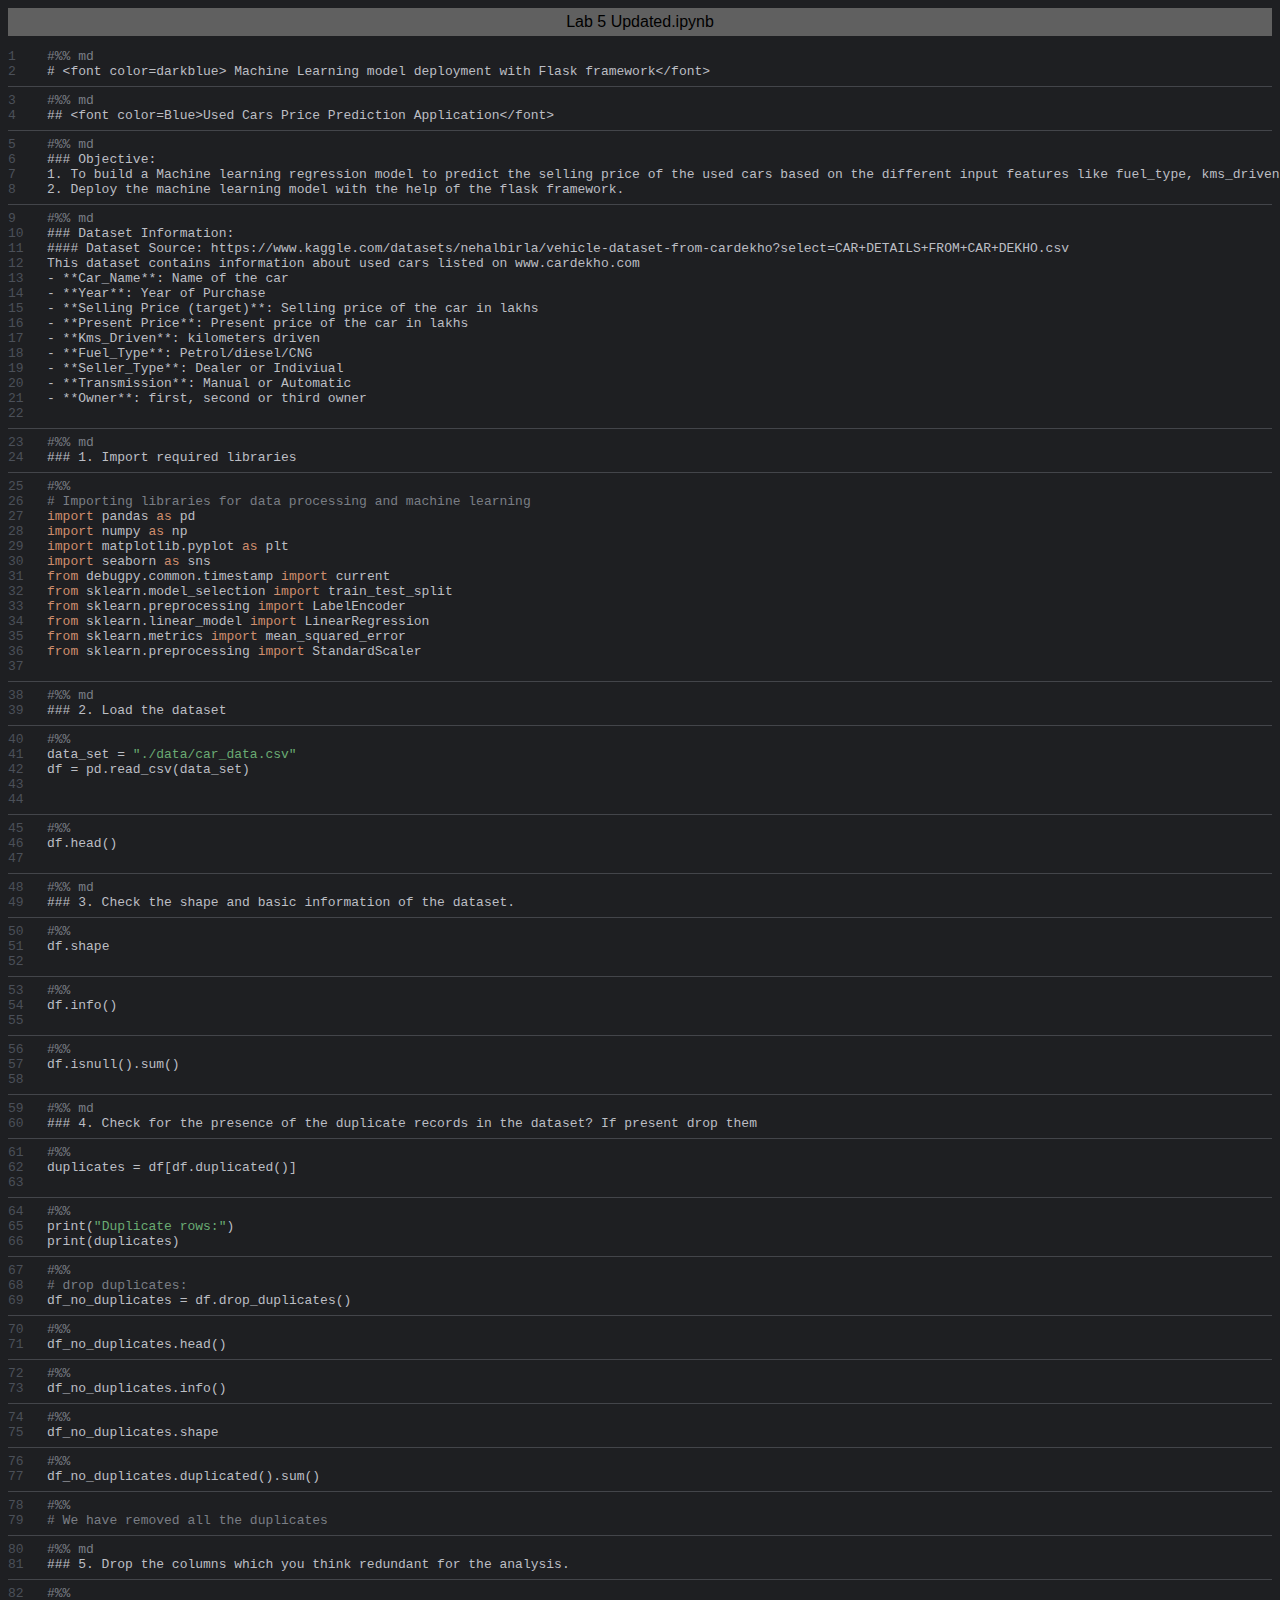
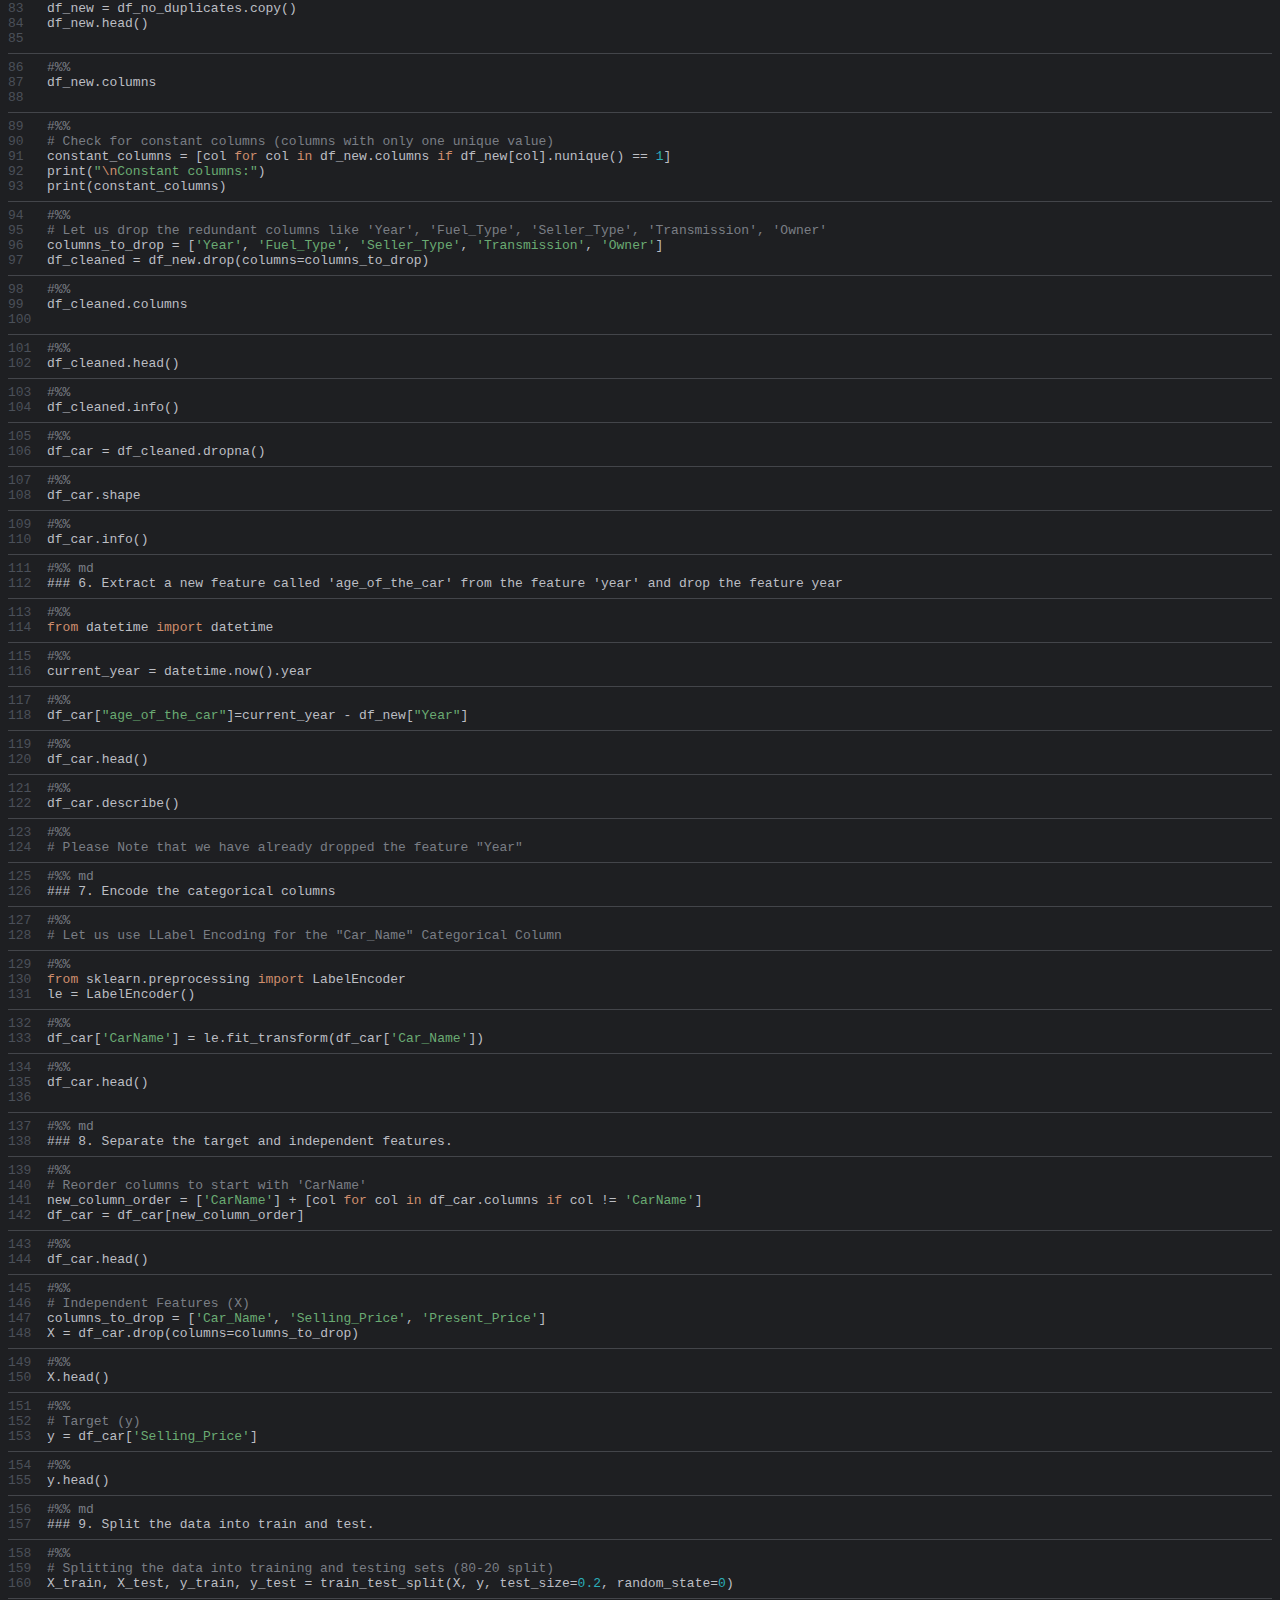
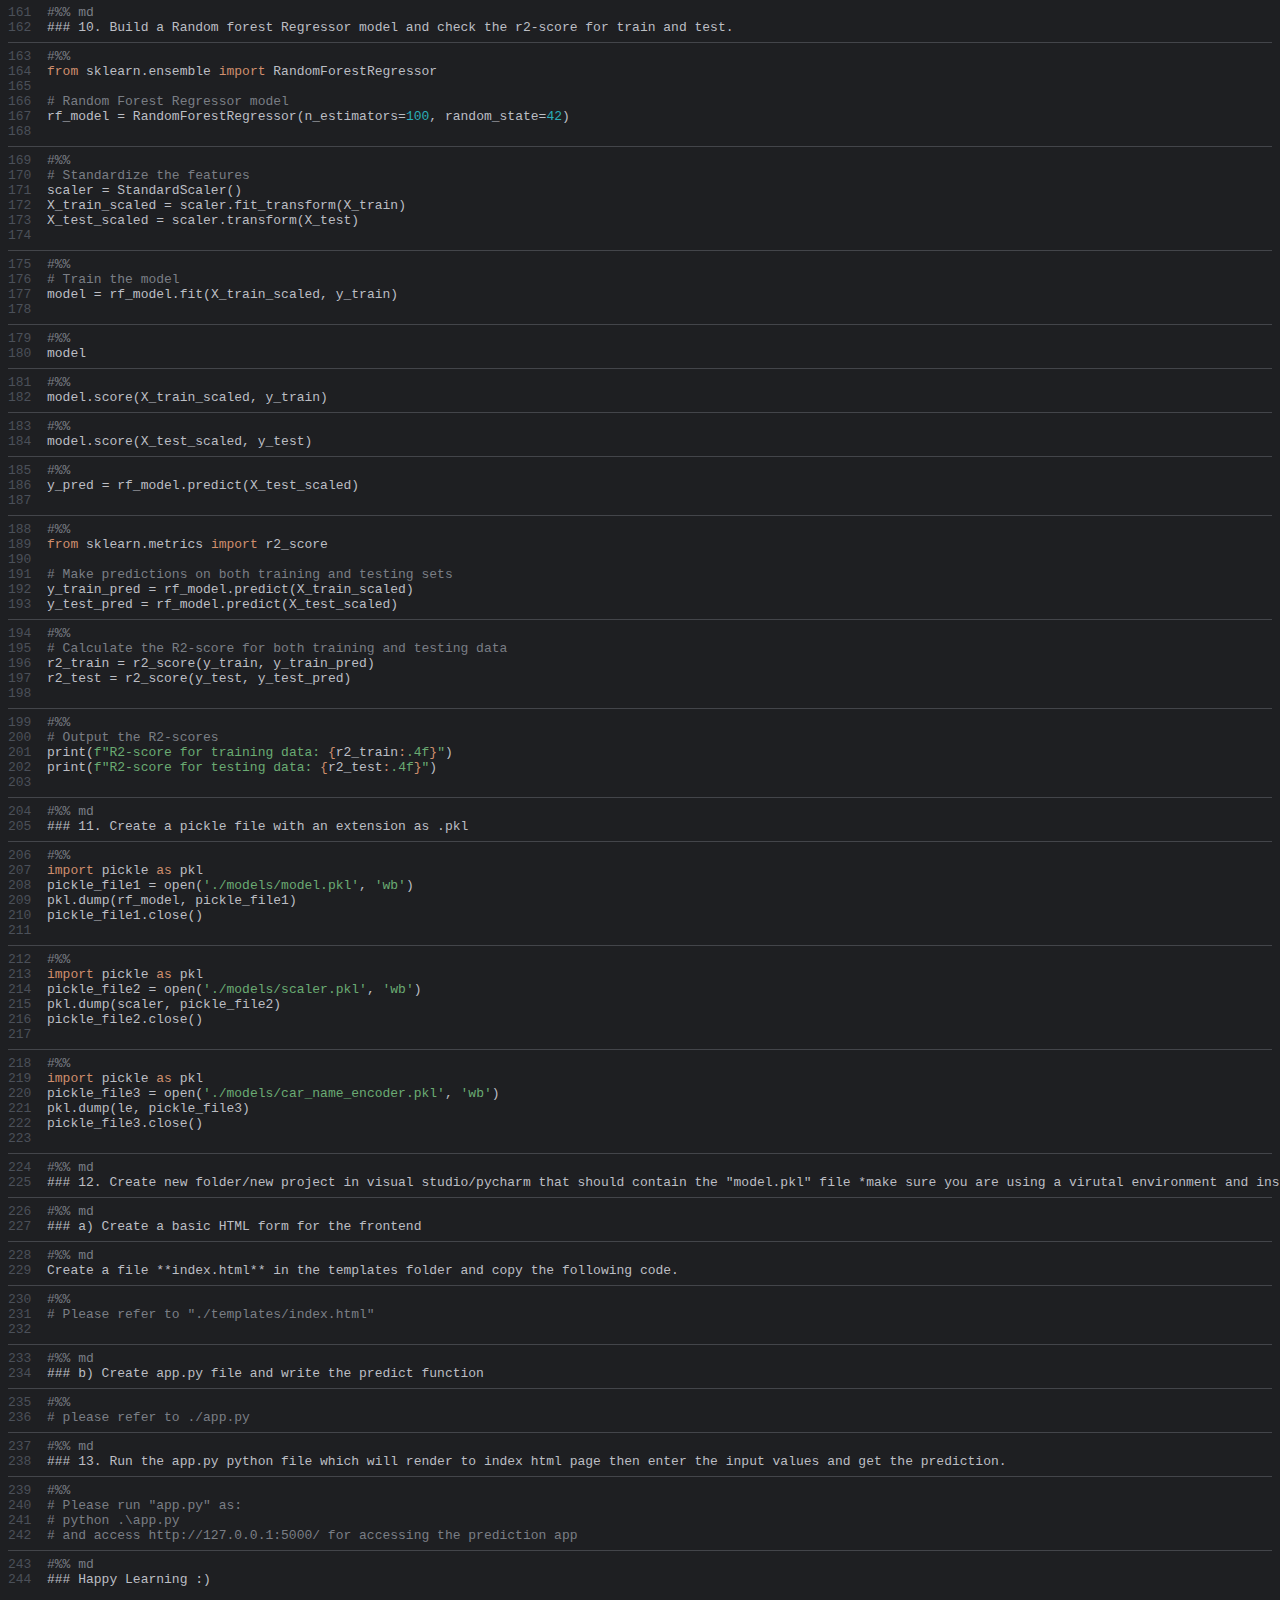
<file: Lab-5-Updated.html>
<html>
<head>
<title>Lab 5 Updated.ipynb</title>
<meta http-equiv="Content-Type" content="text/html; charset=utf-8">
<style type="text/css">
.s0 { color: #7a7e85;}
.s1 { color: #bcbec4;}
.s2 { color: #cf8e6d;}
.s3 { color: #bcbec4;}
.s4 { color: #6aab73;}
.s5 { color: #2aacb8;}
.ls0 { height: 1px; border-width: 0; color: #43454a; background-color:#43454a}
.ln { color: #4b5059; font-weight: normal; font-style: normal; }
</style>
</head>
<body bgcolor="#1e1f22">
<table CELLSPACING=0 CELLPADDING=5 COLS=1 WIDTH="100%" BGCOLOR="#606060" >
<tr><td><center>
<font face="Arial, Helvetica" color="#000000">
Lab 5 Updated.ipynb</font>
</center></td></tr></table>
<pre><a name="l1"><span class="ln">1    </span></a><span class="s0">#%% md 
<a name="l2"><span class="ln">2    </span></a></span><span class="s1"># &lt;font color=darkblue&gt; Machine Learning model deployment with Flask framework&lt;/font&gt; <hr class="ls0"><a name="l3"><span class="ln">3    </span></a></span><span class="s0">#%% md 
<a name="l4"><span class="ln">4    </span></a></span><span class="s1">## &lt;font color=Blue&gt;Used Cars Price Prediction Application&lt;/font&gt; <hr class="ls0"><a name="l5"><span class="ln">5    </span></a></span><span class="s0">#%% md 
<a name="l6"><span class="ln">6    </span></a></span><span class="s1">### Objective: 
<a name="l7"><span class="ln">7    </span></a>1. To build a Machine learning regression model to predict the selling price of the used cars based on the different input features like fuel_type, kms_driven, type of transmission etc. 
<a name="l8"><span class="ln">8    </span></a>2. Deploy the machine learning model with the help of the flask framework. <hr class="ls0"><a name="l9"><span class="ln">9    </span></a></span><span class="s0">#%% md 
<a name="l10"><span class="ln">10   </span></a></span><span class="s1">### Dataset Information: 
<a name="l11"><span class="ln">11   </span></a>#### Dataset Source: https://www.kaggle.com/datasets/nehalbirla/vehicle-dataset-from-cardekho?select=CAR+DETAILS+FROM+CAR+DEKHO.csv 
<a name="l12"><span class="ln">12   </span></a>This dataset contains information about used cars listed on www.cardekho.com 
<a name="l13"><span class="ln">13   </span></a>- **Car_Name**: Name of the car 
<a name="l14"><span class="ln">14   </span></a>- **Year**: Year of Purchase 
<a name="l15"><span class="ln">15   </span></a>- **Selling Price (target)**: Selling price of the car in lakhs 
<a name="l16"><span class="ln">16   </span></a>- **Present Price**: Present price of the car in lakhs 
<a name="l17"><span class="ln">17   </span></a>- **Kms_Driven**: kilometers driven 
<a name="l18"><span class="ln">18   </span></a>- **Fuel_Type**: Petrol/diesel/CNG 
<a name="l19"><span class="ln">19   </span></a>- **Seller_Type**: Dealer or Indiviual 
<a name="l20"><span class="ln">20   </span></a>- **Transmission**: Manual or Automatic 
<a name="l21"><span class="ln">21   </span></a>- **Owner**: first, second or third owner 
<a name="l22"><span class="ln">22   </span></a> <hr class="ls0"><a name="l23"><span class="ln">23   </span></a></span><span class="s0">#%% md 
<a name="l24"><span class="ln">24   </span></a></span><span class="s1">### 1. Import required libraries <hr class="ls0"><a name="l25"><span class="ln">25   </span></a></span><span class="s0">#%% 
<a name="l26"><span class="ln">26   </span></a># Importing libraries for data processing and machine learning</span>
<a name="l27"><span class="ln">27   </span></a><span class="s2">import </span><span class="s1">pandas </span><span class="s2">as </span><span class="s1">pd</span>
<a name="l28"><span class="ln">28   </span></a><span class="s2">import </span><span class="s1">numpy </span><span class="s2">as </span><span class="s1">np</span>
<a name="l29"><span class="ln">29   </span></a><span class="s2">import </span><span class="s1">matplotlib</span><span class="s3">.</span><span class="s1">pyplot </span><span class="s2">as </span><span class="s1">plt</span>
<a name="l30"><span class="ln">30   </span></a><span class="s2">import </span><span class="s1">seaborn </span><span class="s2">as </span><span class="s1">sns</span>
<a name="l31"><span class="ln">31   </span></a><span class="s2">from </span><span class="s1">debugpy</span><span class="s3">.</span><span class="s1">common</span><span class="s3">.</span><span class="s1">timestamp </span><span class="s2">import </span><span class="s1">current</span>
<a name="l32"><span class="ln">32   </span></a><span class="s2">from </span><span class="s1">sklearn</span><span class="s3">.</span><span class="s1">model_selection </span><span class="s2">import </span><span class="s1">train_test_split</span>
<a name="l33"><span class="ln">33   </span></a><span class="s2">from </span><span class="s1">sklearn</span><span class="s3">.</span><span class="s1">preprocessing </span><span class="s2">import </span><span class="s1">LabelEncoder</span>
<a name="l34"><span class="ln">34   </span></a><span class="s2">from </span><span class="s1">sklearn</span><span class="s3">.</span><span class="s1">linear_model </span><span class="s2">import </span><span class="s1">LinearRegression</span>
<a name="l35"><span class="ln">35   </span></a><span class="s2">from </span><span class="s1">sklearn</span><span class="s3">.</span><span class="s1">metrics </span><span class="s2">import </span><span class="s1">mean_squared_error</span>
<a name="l36"><span class="ln">36   </span></a><span class="s2">from </span><span class="s1">sklearn</span><span class="s3">.</span><span class="s1">preprocessing </span><span class="s2">import </span><span class="s1">StandardScaler</span>
<a name="l37"><span class="ln">37   </span></a><hr class="ls0"><a name="l38"><span class="ln">38   </span></a><span class="s0">#%% md 
<a name="l39"><span class="ln">39   </span></a></span><span class="s1">### 2. Load the dataset <hr class="ls0"><a name="l40"><span class="ln">40   </span></a></span><span class="s0">#%% 
<a name="l41"><span class="ln">41   </span></a></span><span class="s1">data_set </span><span class="s3">= </span><span class="s4">&quot;./data/car_data.csv&quot;</span>
<a name="l42"><span class="ln">42   </span></a><span class="s1">df </span><span class="s3">= </span><span class="s1">pd</span><span class="s3">.</span><span class="s1">read_csv</span><span class="s3">(</span><span class="s1">data_set</span><span class="s3">)</span>
<a name="l43"><span class="ln">43   </span></a>
<a name="l44"><span class="ln">44   </span></a><hr class="ls0"><a name="l45"><span class="ln">45   </span></a><span class="s0">#%% 
<a name="l46"><span class="ln">46   </span></a></span><span class="s1">df</span><span class="s3">.</span><span class="s1">head</span><span class="s3">()</span>
<a name="l47"><span class="ln">47   </span></a><hr class="ls0"><a name="l48"><span class="ln">48   </span></a><span class="s0">#%% md 
<a name="l49"><span class="ln">49   </span></a></span><span class="s1">### 3. Check the shape and basic information of the dataset. <hr class="ls0"><a name="l50"><span class="ln">50   </span></a></span><span class="s0">#%% 
<a name="l51"><span class="ln">51   </span></a></span><span class="s1">df</span><span class="s3">.</span><span class="s1">shape</span>
<a name="l52"><span class="ln">52   </span></a><hr class="ls0"><a name="l53"><span class="ln">53   </span></a><span class="s0">#%% 
<a name="l54"><span class="ln">54   </span></a></span><span class="s1">df</span><span class="s3">.</span><span class="s1">info</span><span class="s3">()</span>
<a name="l55"><span class="ln">55   </span></a><hr class="ls0"><a name="l56"><span class="ln">56   </span></a><span class="s0">#%% 
<a name="l57"><span class="ln">57   </span></a></span><span class="s1">df</span><span class="s3">.</span><span class="s1">isnull</span><span class="s3">().</span><span class="s1">sum</span><span class="s3">()</span>
<a name="l58"><span class="ln">58   </span></a><hr class="ls0"><a name="l59"><span class="ln">59   </span></a><span class="s0">#%% md 
<a name="l60"><span class="ln">60   </span></a></span><span class="s1">### 4. Check for the presence of the duplicate records in the dataset? If present drop them <hr class="ls0"><a name="l61"><span class="ln">61   </span></a></span><span class="s0">#%% 
<a name="l62"><span class="ln">62   </span></a></span><span class="s1">duplicates </span><span class="s3">= </span><span class="s1">df</span><span class="s3">[</span><span class="s1">df</span><span class="s3">.</span><span class="s1">duplicated</span><span class="s3">()]</span>
<a name="l63"><span class="ln">63   </span></a><hr class="ls0"><a name="l64"><span class="ln">64   </span></a><span class="s0">#%% 
<a name="l65"><span class="ln">65   </span></a></span><span class="s1">print</span><span class="s3">(</span><span class="s4">&quot;Duplicate rows:&quot;</span><span class="s3">)</span>
<a name="l66"><span class="ln">66   </span></a><span class="s1">print</span><span class="s3">(</span><span class="s1">duplicates</span><span class="s3">)</span><hr class="ls0"><a name="l67"><span class="ln">67   </span></a><span class="s0">#%% 
<a name="l68"><span class="ln">68   </span></a># drop duplicates:</span>
<a name="l69"><span class="ln">69   </span></a><span class="s1">df_no_duplicates </span><span class="s3">= </span><span class="s1">df</span><span class="s3">.</span><span class="s1">drop_duplicates</span><span class="s3">()</span><hr class="ls0"><a name="l70"><span class="ln">70   </span></a><span class="s0">#%% 
<a name="l71"><span class="ln">71   </span></a></span><span class="s1">df_no_duplicates</span><span class="s3">.</span><span class="s1">head</span><span class="s3">()</span><hr class="ls0"><a name="l72"><span class="ln">72   </span></a><span class="s0">#%% 
<a name="l73"><span class="ln">73   </span></a></span><span class="s1">df_no_duplicates</span><span class="s3">.</span><span class="s1">info</span><span class="s3">()</span><hr class="ls0"><a name="l74"><span class="ln">74   </span></a><span class="s0">#%% 
<a name="l75"><span class="ln">75   </span></a></span><span class="s1">df_no_duplicates</span><span class="s3">.</span><span class="s1">shape</span><hr class="ls0"><a name="l76"><span class="ln">76   </span></a><span class="s0">#%% 
<a name="l77"><span class="ln">77   </span></a></span><span class="s1">df_no_duplicates</span><span class="s3">.</span><span class="s1">duplicated</span><span class="s3">().</span><span class="s1">sum</span><span class="s3">()</span><hr class="ls0"><a name="l78"><span class="ln">78   </span></a><span class="s0">#%% 
<a name="l79"><span class="ln">79   </span></a># We have removed all the duplicates</span><hr class="ls0"><a name="l80"><span class="ln">80   </span></a><span class="s0">#%% md 
<a name="l81"><span class="ln">81   </span></a></span><span class="s1">### 5. Drop the columns which you think redundant for the analysis. <hr class="ls0"><a name="l82"><span class="ln">82   </span></a></span><span class="s0">#%% 
<a name="l83"><span class="ln">83   </span></a></span><span class="s1">df_new </span><span class="s3">= </span><span class="s1">df_no_duplicates</span><span class="s3">.</span><span class="s1">copy</span><span class="s3">()</span>
<a name="l84"><span class="ln">84   </span></a><span class="s1">df_new</span><span class="s3">.</span><span class="s1">head</span><span class="s3">()</span>
<a name="l85"><span class="ln">85   </span></a><hr class="ls0"><a name="l86"><span class="ln">86   </span></a><span class="s0">#%% 
<a name="l87"><span class="ln">87   </span></a></span><span class="s1">df_new</span><span class="s3">.</span><span class="s1">columns</span>
<a name="l88"><span class="ln">88   </span></a><hr class="ls0"><a name="l89"><span class="ln">89   </span></a><span class="s0">#%% 
<a name="l90"><span class="ln">90   </span></a># Check for constant columns (columns with only one unique value)</span>
<a name="l91"><span class="ln">91   </span></a><span class="s1">constant_columns </span><span class="s3">= [</span><span class="s1">col </span><span class="s2">for </span><span class="s1">col </span><span class="s2">in </span><span class="s1">df_new</span><span class="s3">.</span><span class="s1">columns </span><span class="s2">if </span><span class="s1">df_new</span><span class="s3">[</span><span class="s1">col</span><span class="s3">].</span><span class="s1">nunique</span><span class="s3">() == </span><span class="s5">1</span><span class="s3">]</span>
<a name="l92"><span class="ln">92   </span></a><span class="s1">print</span><span class="s3">(</span><span class="s4">&quot;</span><span class="s2">\n</span><span class="s4">Constant columns:&quot;</span><span class="s3">)</span>
<a name="l93"><span class="ln">93   </span></a><span class="s1">print</span><span class="s3">(</span><span class="s1">constant_columns</span><span class="s3">)</span><hr class="ls0"><a name="l94"><span class="ln">94   </span></a><span class="s0">#%% 
<a name="l95"><span class="ln">95   </span></a># Let us drop the redundant columns like 'Year', 'Fuel_Type', 'Seller_Type', 'Transmission', 'Owner'</span>
<a name="l96"><span class="ln">96   </span></a><span class="s1">columns_to_drop </span><span class="s3">= [</span><span class="s4">'Year'</span><span class="s3">, </span><span class="s4">'Fuel_Type'</span><span class="s3">, </span><span class="s4">'Seller_Type'</span><span class="s3">, </span><span class="s4">'Transmission'</span><span class="s3">, </span><span class="s4">'Owner'</span><span class="s3">]</span>
<a name="l97"><span class="ln">97   </span></a><span class="s1">df_cleaned </span><span class="s3">= </span><span class="s1">df_new</span><span class="s3">.</span><span class="s1">drop</span><span class="s3">(</span><span class="s1">columns</span><span class="s3">=</span><span class="s1">columns_to_drop</span><span class="s3">)</span><hr class="ls0"><a name="l98"><span class="ln">98   </span></a><span class="s0">#%% 
<a name="l99"><span class="ln">99   </span></a></span><span class="s1">df_cleaned</span><span class="s3">.</span><span class="s1">columns</span>
<a name="l100"><span class="ln">100  </span></a><hr class="ls0"><a name="l101"><span class="ln">101  </span></a><span class="s0">#%% 
<a name="l102"><span class="ln">102  </span></a></span><span class="s1">df_cleaned</span><span class="s3">.</span><span class="s1">head</span><span class="s3">()</span><hr class="ls0"><a name="l103"><span class="ln">103  </span></a><span class="s0">#%% 
<a name="l104"><span class="ln">104  </span></a></span><span class="s1">df_cleaned</span><span class="s3">.</span><span class="s1">info</span><span class="s3">()</span><hr class="ls0"><a name="l105"><span class="ln">105  </span></a><span class="s0">#%% 
<a name="l106"><span class="ln">106  </span></a></span><span class="s1">df_car </span><span class="s3">= </span><span class="s1">df_cleaned</span><span class="s3">.</span><span class="s1">dropna</span><span class="s3">()</span><hr class="ls0"><a name="l107"><span class="ln">107  </span></a><span class="s0">#%% 
<a name="l108"><span class="ln">108  </span></a></span><span class="s1">df_car</span><span class="s3">.</span><span class="s1">shape</span><hr class="ls0"><a name="l109"><span class="ln">109  </span></a><span class="s0">#%% 
<a name="l110"><span class="ln">110  </span></a></span><span class="s1">df_car</span><span class="s3">.</span><span class="s1">info</span><span class="s3">()</span><hr class="ls0"><a name="l111"><span class="ln">111  </span></a><span class="s0">#%% md 
<a name="l112"><span class="ln">112  </span></a></span><span class="s1">### 6. Extract a new feature called 'age_of_the_car' from the feature 'year' and drop the feature year <hr class="ls0"><a name="l113"><span class="ln">113  </span></a></span><span class="s0">#%% 
<a name="l114"><span class="ln">114  </span></a></span><span class="s2">from </span><span class="s1">datetime </span><span class="s2">import </span><span class="s1">datetime</span><hr class="ls0"><a name="l115"><span class="ln">115  </span></a><span class="s0">#%% 
<a name="l116"><span class="ln">116  </span></a></span><span class="s1">current_year </span><span class="s3">= </span><span class="s1">datetime</span><span class="s3">.</span><span class="s1">now</span><span class="s3">().</span><span class="s1">year</span><hr class="ls0"><a name="l117"><span class="ln">117  </span></a><span class="s0">#%% 
<a name="l118"><span class="ln">118  </span></a></span><span class="s1">df_car</span><span class="s3">[</span><span class="s4">&quot;age_of_the_car&quot;</span><span class="s3">]=</span><span class="s1">current_year </span><span class="s3">- </span><span class="s1">df_new</span><span class="s3">[</span><span class="s4">&quot;Year&quot;</span><span class="s3">]</span><hr class="ls0"><a name="l119"><span class="ln">119  </span></a><span class="s0">#%% 
<a name="l120"><span class="ln">120  </span></a></span><span class="s1">df_car</span><span class="s3">.</span><span class="s1">head</span><span class="s3">()</span><hr class="ls0"><a name="l121"><span class="ln">121  </span></a><span class="s0">#%% 
<a name="l122"><span class="ln">122  </span></a></span><span class="s1">df_car</span><span class="s3">.</span><span class="s1">describe</span><span class="s3">()</span><hr class="ls0"><a name="l123"><span class="ln">123  </span></a><span class="s0">#%% 
<a name="l124"><span class="ln">124  </span></a># Please Note that we have already dropped the feature &quot;Year&quot;</span><hr class="ls0"><a name="l125"><span class="ln">125  </span></a><span class="s0">#%% md 
<a name="l126"><span class="ln">126  </span></a></span><span class="s1">### 7. Encode the categorical columns <hr class="ls0"><a name="l127"><span class="ln">127  </span></a></span><span class="s0">#%% 
<a name="l128"><span class="ln">128  </span></a># Let us use LLabel Encoding for the &quot;Car_Name&quot; Categorical Column</span><hr class="ls0"><a name="l129"><span class="ln">129  </span></a><span class="s0">#%% 
<a name="l130"><span class="ln">130  </span></a></span><span class="s2">from </span><span class="s1">sklearn</span><span class="s3">.</span><span class="s1">preprocessing </span><span class="s2">import </span><span class="s1">LabelEncoder</span>
<a name="l131"><span class="ln">131  </span></a><span class="s1">le </span><span class="s3">= </span><span class="s1">LabelEncoder</span><span class="s3">()</span><hr class="ls0"><a name="l132"><span class="ln">132  </span></a><span class="s0">#%% 
<a name="l133"><span class="ln">133  </span></a></span><span class="s1">df_car</span><span class="s3">[</span><span class="s4">'CarName'</span><span class="s3">] = </span><span class="s1">le</span><span class="s3">.</span><span class="s1">fit_transform</span><span class="s3">(</span><span class="s1">df_car</span><span class="s3">[</span><span class="s4">'Car_Name'</span><span class="s3">])</span><hr class="ls0"><a name="l134"><span class="ln">134  </span></a><span class="s0">#%% 
<a name="l135"><span class="ln">135  </span></a></span><span class="s1">df_car</span><span class="s3">.</span><span class="s1">head</span><span class="s3">()</span>
<a name="l136"><span class="ln">136  </span></a><hr class="ls0"><a name="l137"><span class="ln">137  </span></a><span class="s0">#%% md 
<a name="l138"><span class="ln">138  </span></a></span><span class="s1">### 8. Separate the target and independent features. <hr class="ls0"><a name="l139"><span class="ln">139  </span></a></span><span class="s0">#%% 
<a name="l140"><span class="ln">140  </span></a># Reorder columns to start with 'CarName'</span>
<a name="l141"><span class="ln">141  </span></a><span class="s1">new_column_order </span><span class="s3">= [</span><span class="s4">'CarName'</span><span class="s3">] + [</span><span class="s1">col </span><span class="s2">for </span><span class="s1">col </span><span class="s2">in </span><span class="s1">df_car</span><span class="s3">.</span><span class="s1">columns </span><span class="s2">if </span><span class="s1">col </span><span class="s3">!= </span><span class="s4">'CarName'</span><span class="s3">]</span>
<a name="l142"><span class="ln">142  </span></a><span class="s1">df_car </span><span class="s3">= </span><span class="s1">df_car</span><span class="s3">[</span><span class="s1">new_column_order</span><span class="s3">]</span><hr class="ls0"><a name="l143"><span class="ln">143  </span></a><span class="s0">#%% 
<a name="l144"><span class="ln">144  </span></a></span><span class="s1">df_car</span><span class="s3">.</span><span class="s1">head</span><span class="s3">()</span><hr class="ls0"><a name="l145"><span class="ln">145  </span></a><span class="s0">#%% 
<a name="l146"><span class="ln">146  </span></a># Independent Features (X)</span>
<a name="l147"><span class="ln">147  </span></a><span class="s1">columns_to_drop </span><span class="s3">= [</span><span class="s4">'Car_Name'</span><span class="s3">, </span><span class="s4">'Selling_Price'</span><span class="s3">, </span><span class="s4">'Present_Price'</span><span class="s3">]</span>
<a name="l148"><span class="ln">148  </span></a><span class="s1">X </span><span class="s3">= </span><span class="s1">df_car</span><span class="s3">.</span><span class="s1">drop</span><span class="s3">(</span><span class="s1">columns</span><span class="s3">=</span><span class="s1">columns_to_drop</span><span class="s3">)</span><hr class="ls0"><a name="l149"><span class="ln">149  </span></a><span class="s0">#%% 
<a name="l150"><span class="ln">150  </span></a></span><span class="s1">X</span><span class="s3">.</span><span class="s1">head</span><span class="s3">()</span><hr class="ls0"><a name="l151"><span class="ln">151  </span></a><span class="s0">#%% 
<a name="l152"><span class="ln">152  </span></a># Target (y)</span>
<a name="l153"><span class="ln">153  </span></a><span class="s1">y </span><span class="s3">= </span><span class="s1">df_car</span><span class="s3">[</span><span class="s4">'Selling_Price'</span><span class="s3">]</span><hr class="ls0"><a name="l154"><span class="ln">154  </span></a><span class="s0">#%% 
<a name="l155"><span class="ln">155  </span></a></span><span class="s1">y</span><span class="s3">.</span><span class="s1">head</span><span class="s3">()</span><hr class="ls0"><a name="l156"><span class="ln">156  </span></a><span class="s0">#%% md 
<a name="l157"><span class="ln">157  </span></a></span><span class="s1">### 9. Split the data into train and test. <hr class="ls0"><a name="l158"><span class="ln">158  </span></a></span><span class="s0">#%% 
<a name="l159"><span class="ln">159  </span></a># Splitting the data into training and testing sets (80-20 split)</span>
<a name="l160"><span class="ln">160  </span></a><span class="s1">X_train</span><span class="s3">, </span><span class="s1">X_test</span><span class="s3">, </span><span class="s1">y_train</span><span class="s3">, </span><span class="s1">y_test </span><span class="s3">= </span><span class="s1">train_test_split</span><span class="s3">(</span><span class="s1">X</span><span class="s3">, </span><span class="s1">y</span><span class="s3">, </span><span class="s1">test_size</span><span class="s3">=</span><span class="s5">0.2</span><span class="s3">, </span><span class="s1">random_state</span><span class="s3">=</span><span class="s5">0</span><span class="s3">)</span><hr class="ls0"><a name="l161"><span class="ln">161  </span></a><span class="s0">#%% md 
<a name="l162"><span class="ln">162  </span></a></span><span class="s1">### 10. Build a Random forest Regressor model and check the r2-score for train and test. <hr class="ls0"><a name="l163"><span class="ln">163  </span></a></span><span class="s0">#%% 
<a name="l164"><span class="ln">164  </span></a></span><span class="s2">from </span><span class="s1">sklearn</span><span class="s3">.</span><span class="s1">ensemble </span><span class="s2">import </span><span class="s1">RandomForestRegressor</span>
<a name="l165"><span class="ln">165  </span></a>
<a name="l166"><span class="ln">166  </span></a><span class="s0"># Random Forest Regressor model</span>
<a name="l167"><span class="ln">167  </span></a><span class="s1">rf_model </span><span class="s3">= </span><span class="s1">RandomForestRegressor</span><span class="s3">(</span><span class="s1">n_estimators</span><span class="s3">=</span><span class="s5">100</span><span class="s3">, </span><span class="s1">random_state</span><span class="s3">=</span><span class="s5">42</span><span class="s3">)</span>
<a name="l168"><span class="ln">168  </span></a><hr class="ls0"><a name="l169"><span class="ln">169  </span></a><span class="s0">#%% 
<a name="l170"><span class="ln">170  </span></a># Standardize the features</span>
<a name="l171"><span class="ln">171  </span></a><span class="s1">scaler </span><span class="s3">= </span><span class="s1">StandardScaler</span><span class="s3">()</span>
<a name="l172"><span class="ln">172  </span></a><span class="s1">X_train_scaled </span><span class="s3">= </span><span class="s1">scaler</span><span class="s3">.</span><span class="s1">fit_transform</span><span class="s3">(</span><span class="s1">X_train</span><span class="s3">)</span>
<a name="l173"><span class="ln">173  </span></a><span class="s1">X_test_scaled </span><span class="s3">= </span><span class="s1">scaler</span><span class="s3">.</span><span class="s1">transform</span><span class="s3">(</span><span class="s1">X_test</span><span class="s3">)</span>
<a name="l174"><span class="ln">174  </span></a><hr class="ls0"><a name="l175"><span class="ln">175  </span></a><span class="s0">#%% 
<a name="l176"><span class="ln">176  </span></a># Train the model</span>
<a name="l177"><span class="ln">177  </span></a><span class="s1">model </span><span class="s3">= </span><span class="s1">rf_model</span><span class="s3">.</span><span class="s1">fit</span><span class="s3">(</span><span class="s1">X_train_scaled</span><span class="s3">, </span><span class="s1">y_train</span><span class="s3">)</span>
<a name="l178"><span class="ln">178  </span></a><hr class="ls0"><a name="l179"><span class="ln">179  </span></a><span class="s0">#%% 
<a name="l180"><span class="ln">180  </span></a></span><span class="s1">model</span><hr class="ls0"><a name="l181"><span class="ln">181  </span></a><span class="s0">#%% 
<a name="l182"><span class="ln">182  </span></a></span><span class="s1">model</span><span class="s3">.</span><span class="s1">score</span><span class="s3">(</span><span class="s1">X_train_scaled</span><span class="s3">, </span><span class="s1">y_train</span><span class="s3">)</span><hr class="ls0"><a name="l183"><span class="ln">183  </span></a><span class="s0">#%% 
<a name="l184"><span class="ln">184  </span></a></span><span class="s1">model</span><span class="s3">.</span><span class="s1">score</span><span class="s3">(</span><span class="s1">X_test_scaled</span><span class="s3">, </span><span class="s1">y_test</span><span class="s3">)</span><hr class="ls0"><a name="l185"><span class="ln">185  </span></a><span class="s0">#%% 
<a name="l186"><span class="ln">186  </span></a></span><span class="s1">y_pred </span><span class="s3">= </span><span class="s1">rf_model</span><span class="s3">.</span><span class="s1">predict</span><span class="s3">(</span><span class="s1">X_test_scaled</span><span class="s3">)</span>
<a name="l187"><span class="ln">187  </span></a><hr class="ls0"><a name="l188"><span class="ln">188  </span></a><span class="s0">#%% 
<a name="l189"><span class="ln">189  </span></a></span><span class="s2">from </span><span class="s1">sklearn</span><span class="s3">.</span><span class="s1">metrics </span><span class="s2">import </span><span class="s1">r2_score</span>
<a name="l190"><span class="ln">190  </span></a>
<a name="l191"><span class="ln">191  </span></a><span class="s0"># Make predictions on both training and testing sets</span>
<a name="l192"><span class="ln">192  </span></a><span class="s1">y_train_pred </span><span class="s3">= </span><span class="s1">rf_model</span><span class="s3">.</span><span class="s1">predict</span><span class="s3">(</span><span class="s1">X_train_scaled</span><span class="s3">)</span>
<a name="l193"><span class="ln">193  </span></a><span class="s1">y_test_pred </span><span class="s3">= </span><span class="s1">rf_model</span><span class="s3">.</span><span class="s1">predict</span><span class="s3">(</span><span class="s1">X_test_scaled</span><span class="s3">)</span><hr class="ls0"><a name="l194"><span class="ln">194  </span></a><span class="s0">#%% 
<a name="l195"><span class="ln">195  </span></a># Calculate the R2-score for both training and testing data</span>
<a name="l196"><span class="ln">196  </span></a><span class="s1">r2_train </span><span class="s3">= </span><span class="s1">r2_score</span><span class="s3">(</span><span class="s1">y_train</span><span class="s3">, </span><span class="s1">y_train_pred</span><span class="s3">)</span>
<a name="l197"><span class="ln">197  </span></a><span class="s1">r2_test </span><span class="s3">= </span><span class="s1">r2_score</span><span class="s3">(</span><span class="s1">y_test</span><span class="s3">, </span><span class="s1">y_test_pred</span><span class="s3">)</span>
<a name="l198"><span class="ln">198  </span></a><hr class="ls0"><a name="l199"><span class="ln">199  </span></a><span class="s0">#%% 
<a name="l200"><span class="ln">200  </span></a># Output the R2-scores</span>
<a name="l201"><span class="ln">201  </span></a><span class="s1">print</span><span class="s3">(</span><span class="s4">f&quot;R2-score for training data: </span><span class="s2">{</span><span class="s1">r2_train</span><span class="s2">:</span><span class="s4">.4f</span><span class="s2">}</span><span class="s4">&quot;</span><span class="s3">)</span>
<a name="l202"><span class="ln">202  </span></a><span class="s1">print</span><span class="s3">(</span><span class="s4">f&quot;R2-score for testing data: </span><span class="s2">{</span><span class="s1">r2_test</span><span class="s2">:</span><span class="s4">.4f</span><span class="s2">}</span><span class="s4">&quot;</span><span class="s3">)</span>
<a name="l203"><span class="ln">203  </span></a><hr class="ls0"><a name="l204"><span class="ln">204  </span></a><span class="s0">#%% md 
<a name="l205"><span class="ln">205  </span></a></span><span class="s1">### 11. Create a pickle file with an extension as .pkl <hr class="ls0"><a name="l206"><span class="ln">206  </span></a></span><span class="s0">#%% 
<a name="l207"><span class="ln">207  </span></a></span><span class="s2">import </span><span class="s1">pickle </span><span class="s2">as </span><span class="s1">pkl</span>
<a name="l208"><span class="ln">208  </span></a><span class="s1">pickle_file1 </span><span class="s3">= </span><span class="s1">open</span><span class="s3">(</span><span class="s4">'./models/model.pkl'</span><span class="s3">, </span><span class="s4">'wb'</span><span class="s3">)</span>
<a name="l209"><span class="ln">209  </span></a><span class="s1">pkl</span><span class="s3">.</span><span class="s1">dump</span><span class="s3">(</span><span class="s1">rf_model</span><span class="s3">, </span><span class="s1">pickle_file1</span><span class="s3">)</span>
<a name="l210"><span class="ln">210  </span></a><span class="s1">pickle_file1</span><span class="s3">.</span><span class="s1">close</span><span class="s3">()</span>
<a name="l211"><span class="ln">211  </span></a><hr class="ls0"><a name="l212"><span class="ln">212  </span></a><span class="s0">#%% 
<a name="l213"><span class="ln">213  </span></a></span><span class="s2">import </span><span class="s1">pickle </span><span class="s2">as </span><span class="s1">pkl</span>
<a name="l214"><span class="ln">214  </span></a><span class="s1">pickle_file2 </span><span class="s3">= </span><span class="s1">open</span><span class="s3">(</span><span class="s4">'./models/scaler.pkl'</span><span class="s3">, </span><span class="s4">'wb'</span><span class="s3">)</span>
<a name="l215"><span class="ln">215  </span></a><span class="s1">pkl</span><span class="s3">.</span><span class="s1">dump</span><span class="s3">(</span><span class="s1">scaler</span><span class="s3">, </span><span class="s1">pickle_file2</span><span class="s3">)</span>
<a name="l216"><span class="ln">216  </span></a><span class="s1">pickle_file2</span><span class="s3">.</span><span class="s1">close</span><span class="s3">()</span>
<a name="l217"><span class="ln">217  </span></a><hr class="ls0"><a name="l218"><span class="ln">218  </span></a><span class="s0">#%% 
<a name="l219"><span class="ln">219  </span></a></span><span class="s2">import </span><span class="s1">pickle </span><span class="s2">as </span><span class="s1">pkl</span>
<a name="l220"><span class="ln">220  </span></a><span class="s1">pickle_file3 </span><span class="s3">= </span><span class="s1">open</span><span class="s3">(</span><span class="s4">'./models/car_name_encoder.pkl'</span><span class="s3">, </span><span class="s4">'wb'</span><span class="s3">)</span>
<a name="l221"><span class="ln">221  </span></a><span class="s1">pkl</span><span class="s3">.</span><span class="s1">dump</span><span class="s3">(</span><span class="s1">le</span><span class="s3">, </span><span class="s1">pickle_file3</span><span class="s3">)</span>
<a name="l222"><span class="ln">222  </span></a><span class="s1">pickle_file3</span><span class="s3">.</span><span class="s1">close</span><span class="s3">()</span>
<a name="l223"><span class="ln">223  </span></a><hr class="ls0"><a name="l224"><span class="ln">224  </span></a><span class="s0">#%% md 
<a name="l225"><span class="ln">225  </span></a></span><span class="s1">### 12. Create new folder/new project in visual studio/pycharm that should contain the &quot;model.pkl&quot; file *make sure you are using a virutal environment and install required packages.* <hr class="ls0"><a name="l226"><span class="ln">226  </span></a></span><span class="s0">#%% md 
<a name="l227"><span class="ln">227  </span></a></span><span class="s1">### a) Create a basic HTML form for the frontend <hr class="ls0"><a name="l228"><span class="ln">228  </span></a></span><span class="s0">#%% md 
<a name="l229"><span class="ln">229  </span></a></span><span class="s1">Create a file **index.html** in the templates folder and copy the following code. <hr class="ls0"><a name="l230"><span class="ln">230  </span></a></span><span class="s0">#%% 
<a name="l231"><span class="ln">231  </span></a># Please refer to &quot;./templates/index.html&quot;</span>
<a name="l232"><span class="ln">232  </span></a><hr class="ls0"><a name="l233"><span class="ln">233  </span></a><span class="s0">#%% md 
<a name="l234"><span class="ln">234  </span></a></span><span class="s1">### b) Create app.py file and write the predict function <hr class="ls0"><a name="l235"><span class="ln">235  </span></a></span><span class="s0">#%% 
<a name="l236"><span class="ln">236  </span></a># please refer to ./app.py</span><hr class="ls0"><a name="l237"><span class="ln">237  </span></a><span class="s0">#%% md 
<a name="l238"><span class="ln">238  </span></a></span><span class="s1">### 13. Run the app.py python file which will render to index html page then enter the input values and get the prediction. <hr class="ls0"><a name="l239"><span class="ln">239  </span></a></span><span class="s0">#%% 
<a name="l240"><span class="ln">240  </span></a># Please run &quot;app.py&quot; as:</span>
<a name="l241"><span class="ln">241  </span></a><span class="s0"># python .\app.py</span>
<a name="l242"><span class="ln">242  </span></a><span class="s0"># and access http://127.0.0.1:5000/ for accessing the prediction app</span><hr class="ls0"><a name="l243"><span class="ln">243  </span></a><span class="s0">#%% md 
<a name="l244"><span class="ln">244  </span></a></span><span class="s1">### Happy Learning :)</span></pre>
</body>
</html>
</file>
